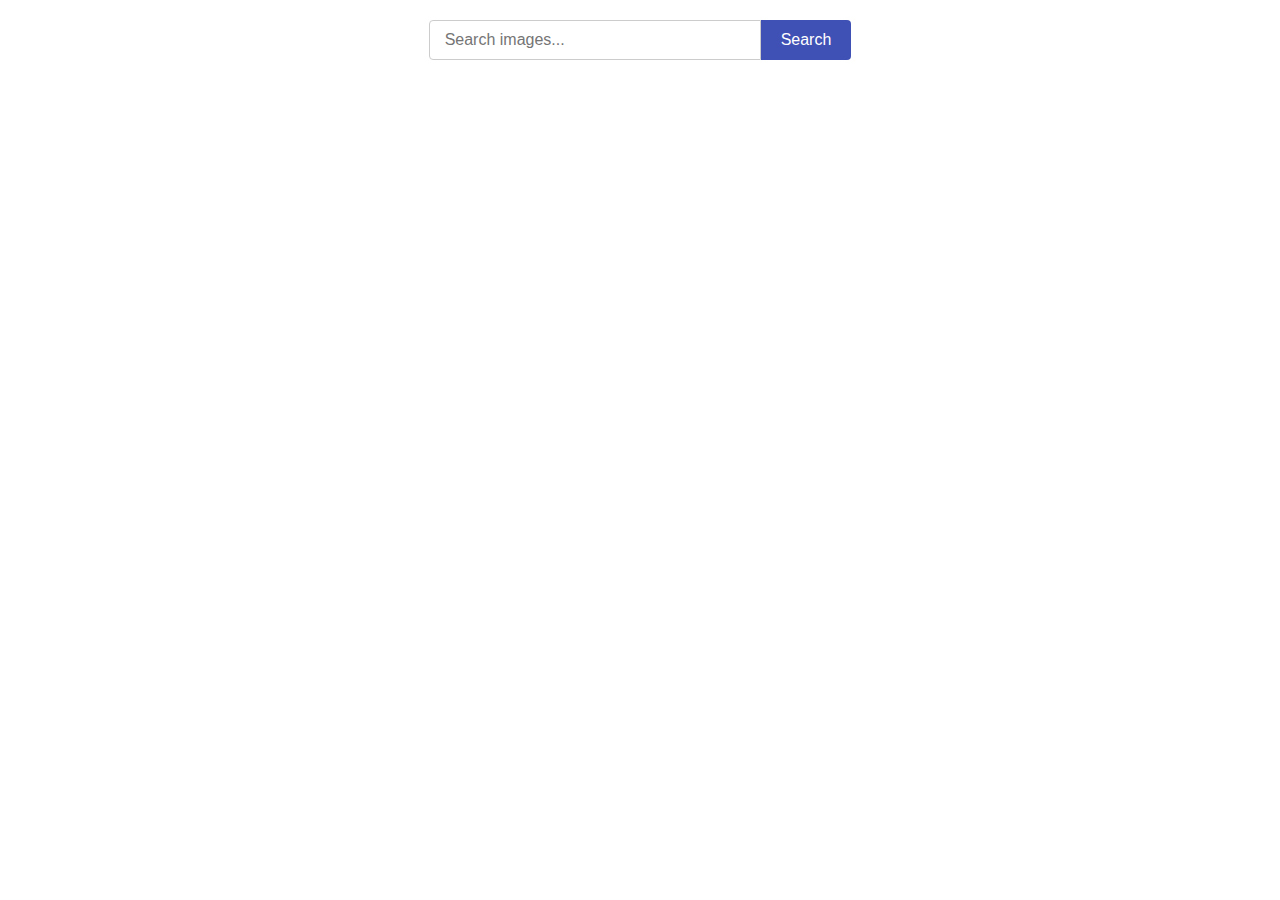
<file: src/index.html>
<!doctype html>
<html lang="en">
  <head>
    <meta charset="UTF-8" />
    <link rel="icon" type="image/svg+xml" href="/favicon.svg" />
    <meta name="viewport" content="width=device-width, initial-scale=1.0" />
    <title>Vanilla App Template</title>
    <link rel="stylesheet" href="./css/styles.css" />
  </head>
  <body>
    <main>
      <form class="form">
        <label>
          <input
            type="text"
            name="search-text"
            placeholder="Search images..."
            required
          />
        </label>
        <button type="submit">Search</button>
      </form>

      <ul class="gallery"></ul>
      <div class="loader"></div>
    </main>

    <script type="module" src="./main.js"></script>
  </body>
</html>
</file>
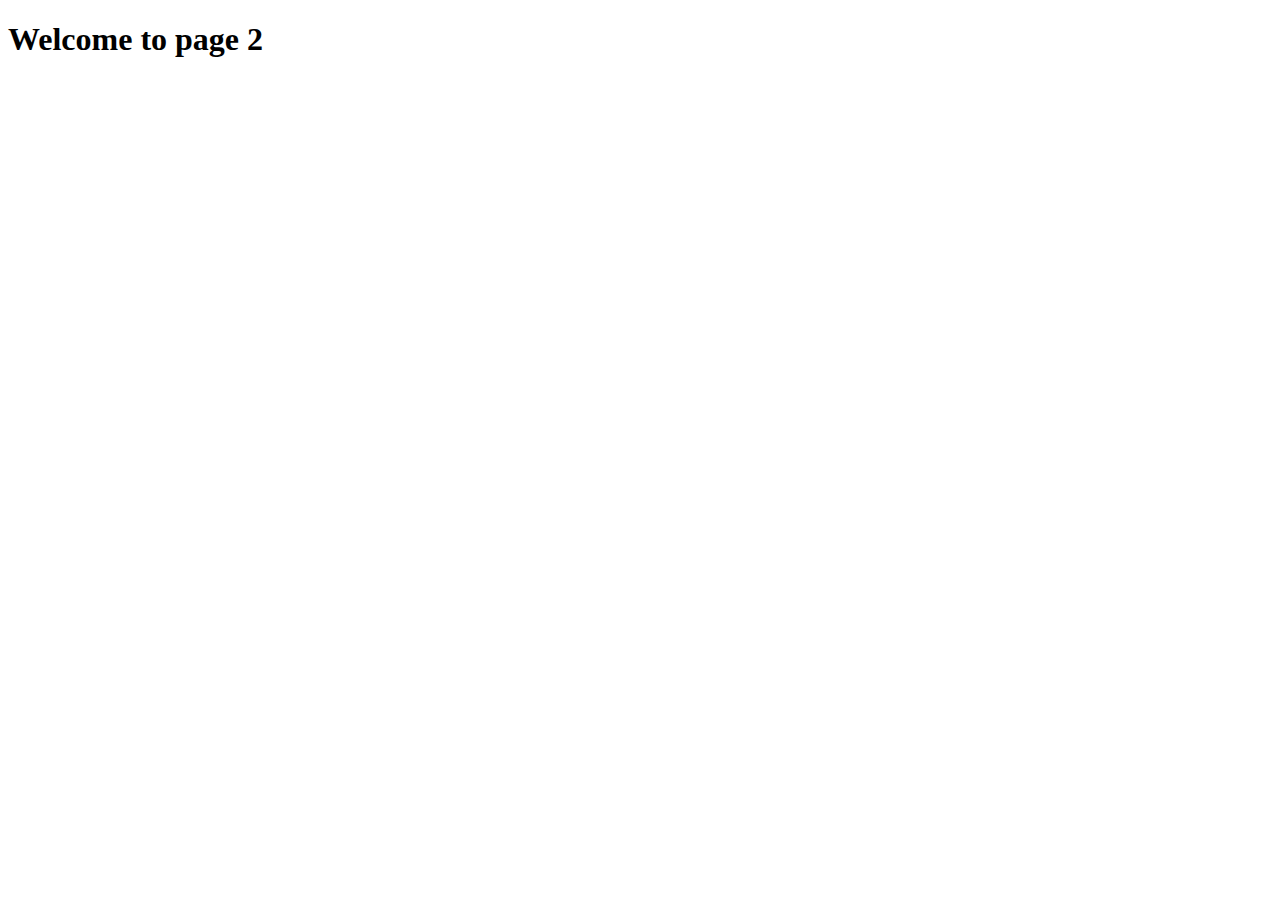
<file: src/page-2.html>
<!DOCTYPE html>
<html lang="en">
  <head>
    <meta charset="UTF-8" />
    <meta http-equiv="X-UA-Compatible" content="IE=edge" />
    <meta name="viewport" content="width=device-width, initial-scale=1.0" />
    <title>Page 2</title>
    <link rel="stylesheet" href="./css/styles.css" />
  </head>
  <body>
    <load
      src="./partials/header.html"
      icon-path="./img/sprite.svg#logo"
      highlight-act="active"
    />

    <main>
      <div class="container">
        <h1 class="main-title">
          <span class="main-title-gradient">Welcome</span> to page 2
        </h1>
        <load src="./partials/back-link.html" />
      </div>
    </main>

    <load src="./partials/footer.html" />
  </body>
</html>
</file>
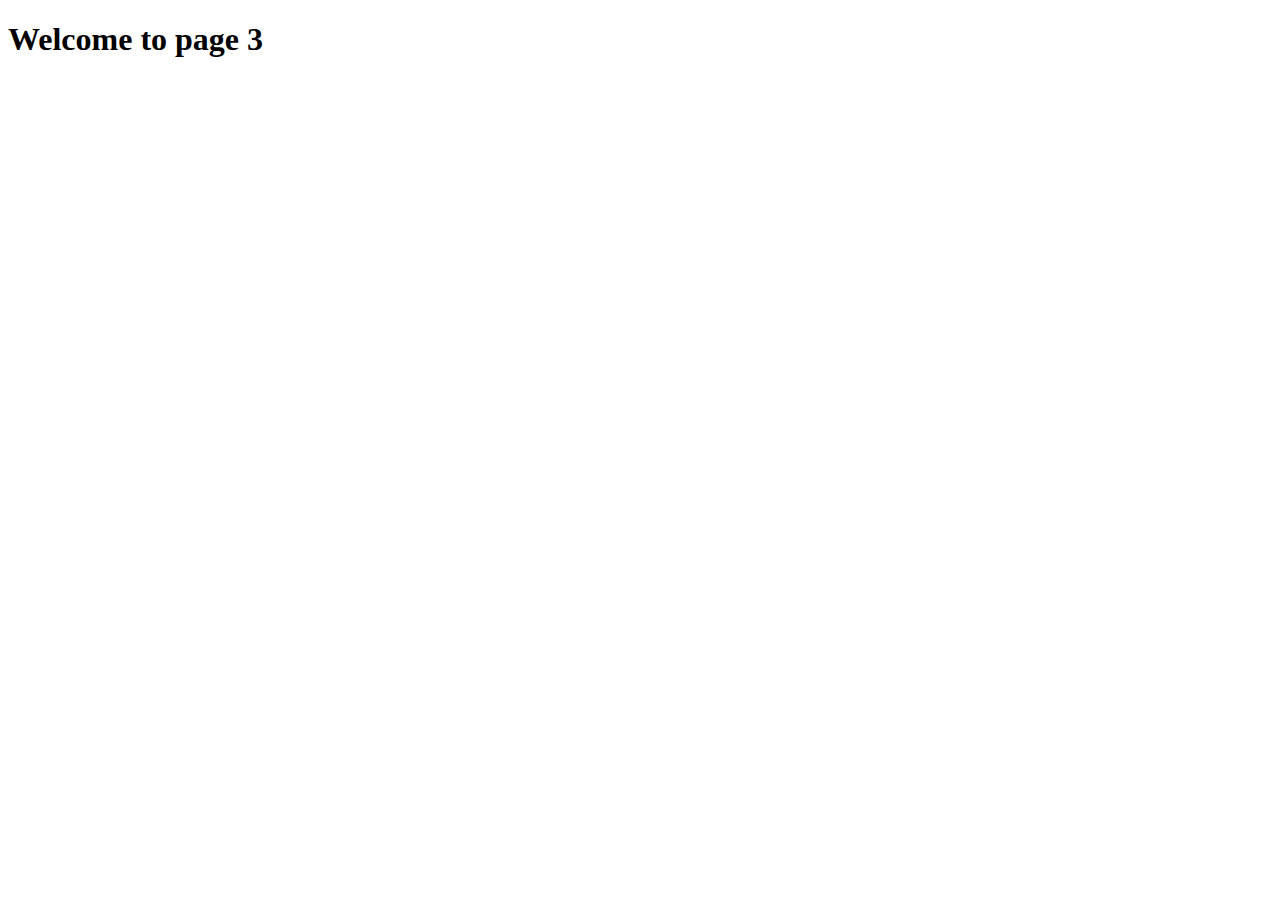
<file: src/page-3.html>
<!DOCTYPE html>
<html lang="en">
  <head>
    <meta charset="UTF-8" />
    <meta http-equiv="X-UA-Compatible" content="IE=edge" />
    <meta name="viewport" content="width=device-width, initial-scale=1.0" />
    <title>Page 3</title>
    <link rel="stylesheet" href="./css/styles.css" />
  </head>
  <body>
    <load
      src="./partials/header.html"
      icon-path="./img/sprite.svg#logo"
      highlight-curr="active"
    />

    <main>
      <div class="container">
        <h1 class="main-title">
          <span class="main-title-gradient">Welcome</span> to page 3
        </h1>
        <load src="./partials/back-link.html" />
      </div>
    </main>

    <load src="./partials/footer.html" />
  </body>
</html>
</file>
<file: src/css/styles.css>
.loader {
  width: 48px;
  height: 48px;
  border-radius: 50%;
  position: relative;
  animation: rotate 1s linear infinite
}

.loader::before,
.loader::after {
  content: "";
  box-sizing: border-box;
  position: absolute;
  inset: 0px;
  border-radius: 50%;
  border: 5px solid #FFF;
  animation: prixClipFix 2s linear infinite;
}

.loader::after {
  transform: rotate3d(90, 90, 0, 180deg);
  border-color: #FF3D00;
}

@keyframes rotate {
  0% {
    transform: rotate(0deg)
  }

  100% {
    transform: rotate(360deg)
  }
}

@keyframes prixClipFix {
  0% {
    clip-path: polygon(50% 50%, 0 0, 0 0, 0 0, 0 0, 0 0)
  }

  50% {
    clip-path: polygon(50% 50%, 0 0, 100% 0, 100% 0, 100% 0, 100% 0)
  }

  75%,
  100% {
    clip-path: polygon(50% 50%, 0 0, 100% 0, 100% 100%, 100% 100%, 100% 100%)
  }
}

.loader {
  display: none;
}

.loader.is-visible {
  display: block;
}


/*form*/
.form {
  display: flex;
  justify-content: center;
  margin: 20px 0;
}

.form input[type="text"] {
  width: 300px;
  padding: 10px 15px;
  font-size: 16px;
  border: 1px solid #ccc;
  border-radius: 4px 0 0 4px;
  outline: none;
}

.form button {
  padding: 10px 20px;
  font-size: 16px;
  border: none;
  background-color: #3f51b5;
  color: #fff;
  cursor: pointer;
  border-radius: 0 4px 4px 0;
  transition: background-color 0.3s ease;
}

.form button:hover {
  background-color: #303f9f;
}

/*gallery*/
.gallery {
  display: grid;
  grid-template-columns: repeat(auto-fill, minmax(250px, 1fr));
  gap: 15px;
  padding: 0;
  list-style: none;
}

.gallery a {
  display: block;
  border-radius: 8px;
  overflow: hidden;
  box-shadow: 0 2px 8px rgba(0, 0, 0, 0.15);
  transition: transform 0.3s ease;
}

.gallery a:hover {
  transform: scale(1.03);
}

.gallery img {
  width: 100%;
  height: auto;
  display: block;
}

/*loader*/
</file>
